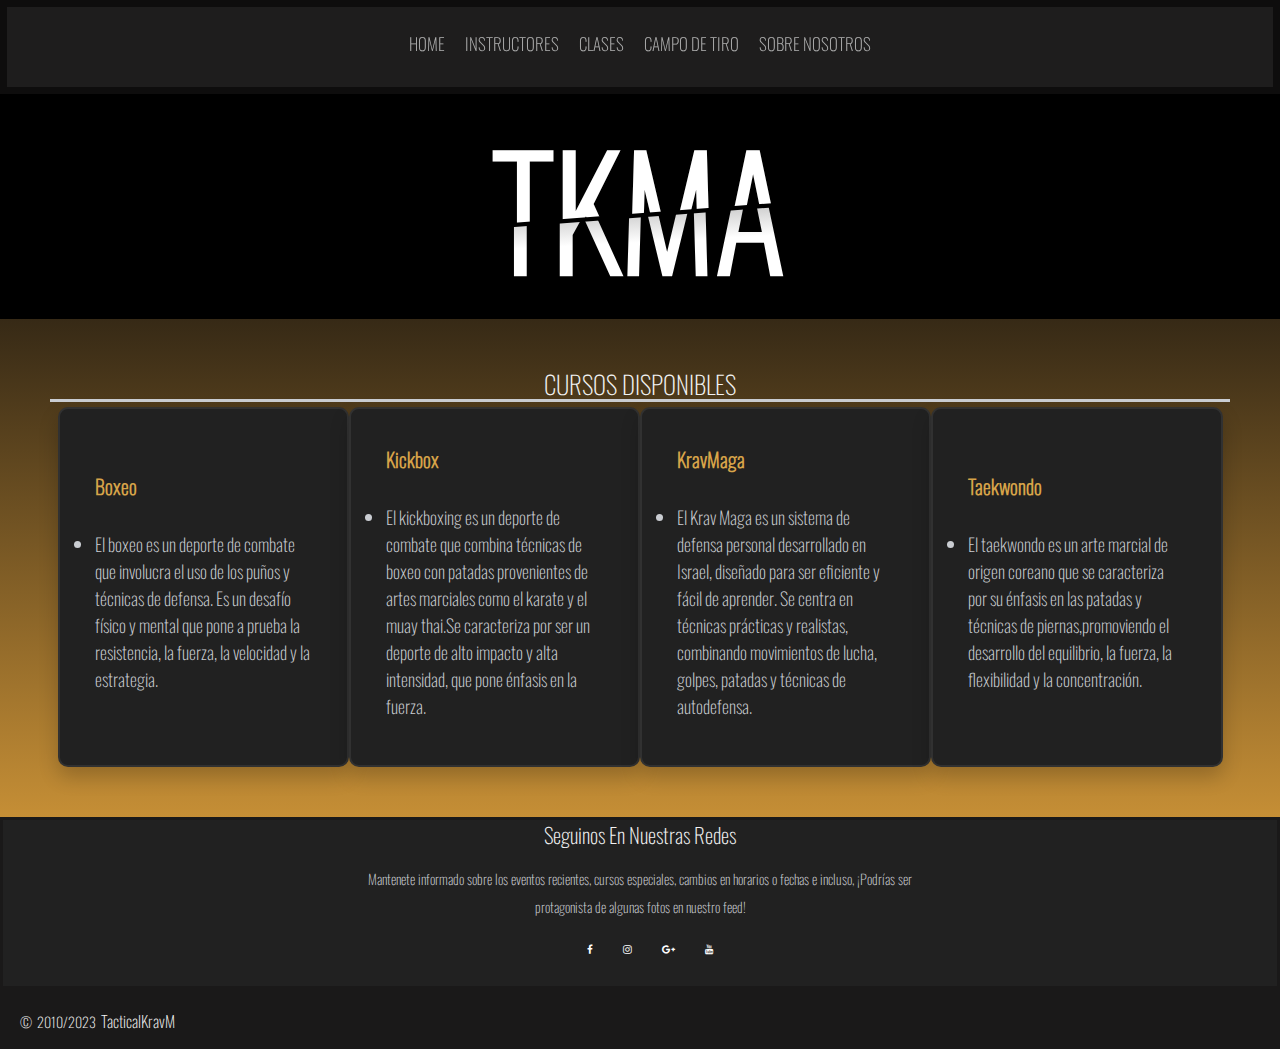
<file: index.html>
<!DOCTYPE html>
<html lang="es">
<head>
    <meta charset="UTF-8">
    <meta http-equiv="X-UA-Compatible" content="IE=edge">
    <meta name="viewport" content="width=device-width, initial-scale=1.0">
    <title>TKMA</title>
    <link rel="shortcut icon" href="images/Gym beast icon.webp" type="image/x-icon">
    <link rel="stylesheet"  href="./CSS/styles.css"/>
    <link rel="stylesheet" href="https://stackpath.bootstrapcdn.com/font-awesome/4.7.0/css/font-awesome.min.css">
    <link rel="stylesheet" href="./CSS/bootstrap.min.css">
    <title>TKMA</title>
    <meta name="description" content="¡Pasate por nuestro dojo a entrenar! Podés elegir la disciplina que mas se adapte a tus metas con los mejores profesores."/>
</head>
<body class="bodyc">
    <header>
            <nav>
                <ul class="menu-items">
                    <li><a href="./index.html">Home</a></li>
                    <li><a href="./PAGINAS/Instructors.html">Instructores</a></li>
                    <li><a href="./PAGINAS/Clases.html">Clases</a></li>
                    <li><a href="./PAGINAS/Campo de tiro.html">Campo de tiro</a></li>
                    <li><a href="./PAGINAS/Sobre nosotros.html">Sobre nosotros</a></li>
                </ul>
            </nav>
    </header>

<section class="wrapper">
        <div class="top">TKMA</div>
        <div class="bottom" aria-hidden="true">TKMA</div>
</section>

<main>
<H1>CURSOS DISPONIBLES</H1>
    <div class="container-fluid">
        <div class="cardds">
            <div class="content">
            <p class="fs-2">Boxeo
            <li class="para">
                El boxeo es un deporte de combate que involucra el uso de los puños y técnicas de defensa. Es un desafío físico y mental que pone a prueba la resistencia, la fuerza, la velocidad y la estrategia.
            </p>
        </div>
    </div>
        <div class="cardds">
            <div class="content">
            <p class="fs-2">Kickbox
            <li class="para">
                El kickboxing es un deporte de combate que combina técnicas de boxeo con patadas provenientes de artes marciales como el karate y el muay thai.Se caracteriza por ser un deporte de alto impacto y alta intensidad, que pone énfasis en la fuerza.
            </p>
            </div>
        </div>
        <div class="cardds">
            <div class="content">
                <p class="fs-2">KravMaga
                </li><li class="para">
                    El Krav Maga es un sistema de defensa personal desarrollado en Israel, diseñado para ser eficiente y fácil de aprender. Se centra en técnicas prácticas y realistas, combinando movimientos de lucha, golpes, patadas y técnicas de autodefensa.
                </p>
            </div>
        </div>
        <div class="cardds">
            <div class="content">
                <p class="fs-2">Taekwondo
                </li><li class="para">
                    El taekwondo es un arte marcial de origen coreano que se caracteriza por su énfasis en las patadas y técnicas de piernas,promoviendo el desarrollo del equilibrio, la fuerza, la flexibilidad y la concentración.
                </p>
            </div>
        </div>
</div>
</main>
<footer>
    <div class="footer-content">
    <h3>Seguinos en nuestras redes</h3>
    <p>Mantenete informado sobre los eventos recientes, cursos especiales, cambios en horarios o fechas e incluso, ¡Podrías ser protagonista de algunas fotos en nuestro feed!</p>
    <ul class="socials">
        <li><a href="https://www.facebook.com/p/Espacio-TKMA-100083347382407/?paipv=0&eav=Afbz9ox5jbS3-G-SlWpCM35B7LBHvfgZ3oJ2yyFZOIEVGROINMcyvq2Kvsrb8HBRUJk&_rdr"><i class="fa fa-facebook"></i></a></li>
        <li><a href="https://www.instagram.com/tkma.rosario/?hl=en"><i class="fa fa-instagram"></i></a></li>
        <li><a href="#"><i class="fa fa-google-plus"></i></a></li>
        <li><a href="#"><i class="fa fa-youtube"></i></a></li>
    </ul>
    </div>
    <div class="footer-bottom">
    <p> &copy 2010/2023 <a href="#">TacticalKravM</a> </p>
    </div>
</footer>
<script src="./js/clase.js"></script>
        <!-- boostrap -->
        <script src="./js/bootstrap.min.js"></script>
        
</body>
</html>
</file>
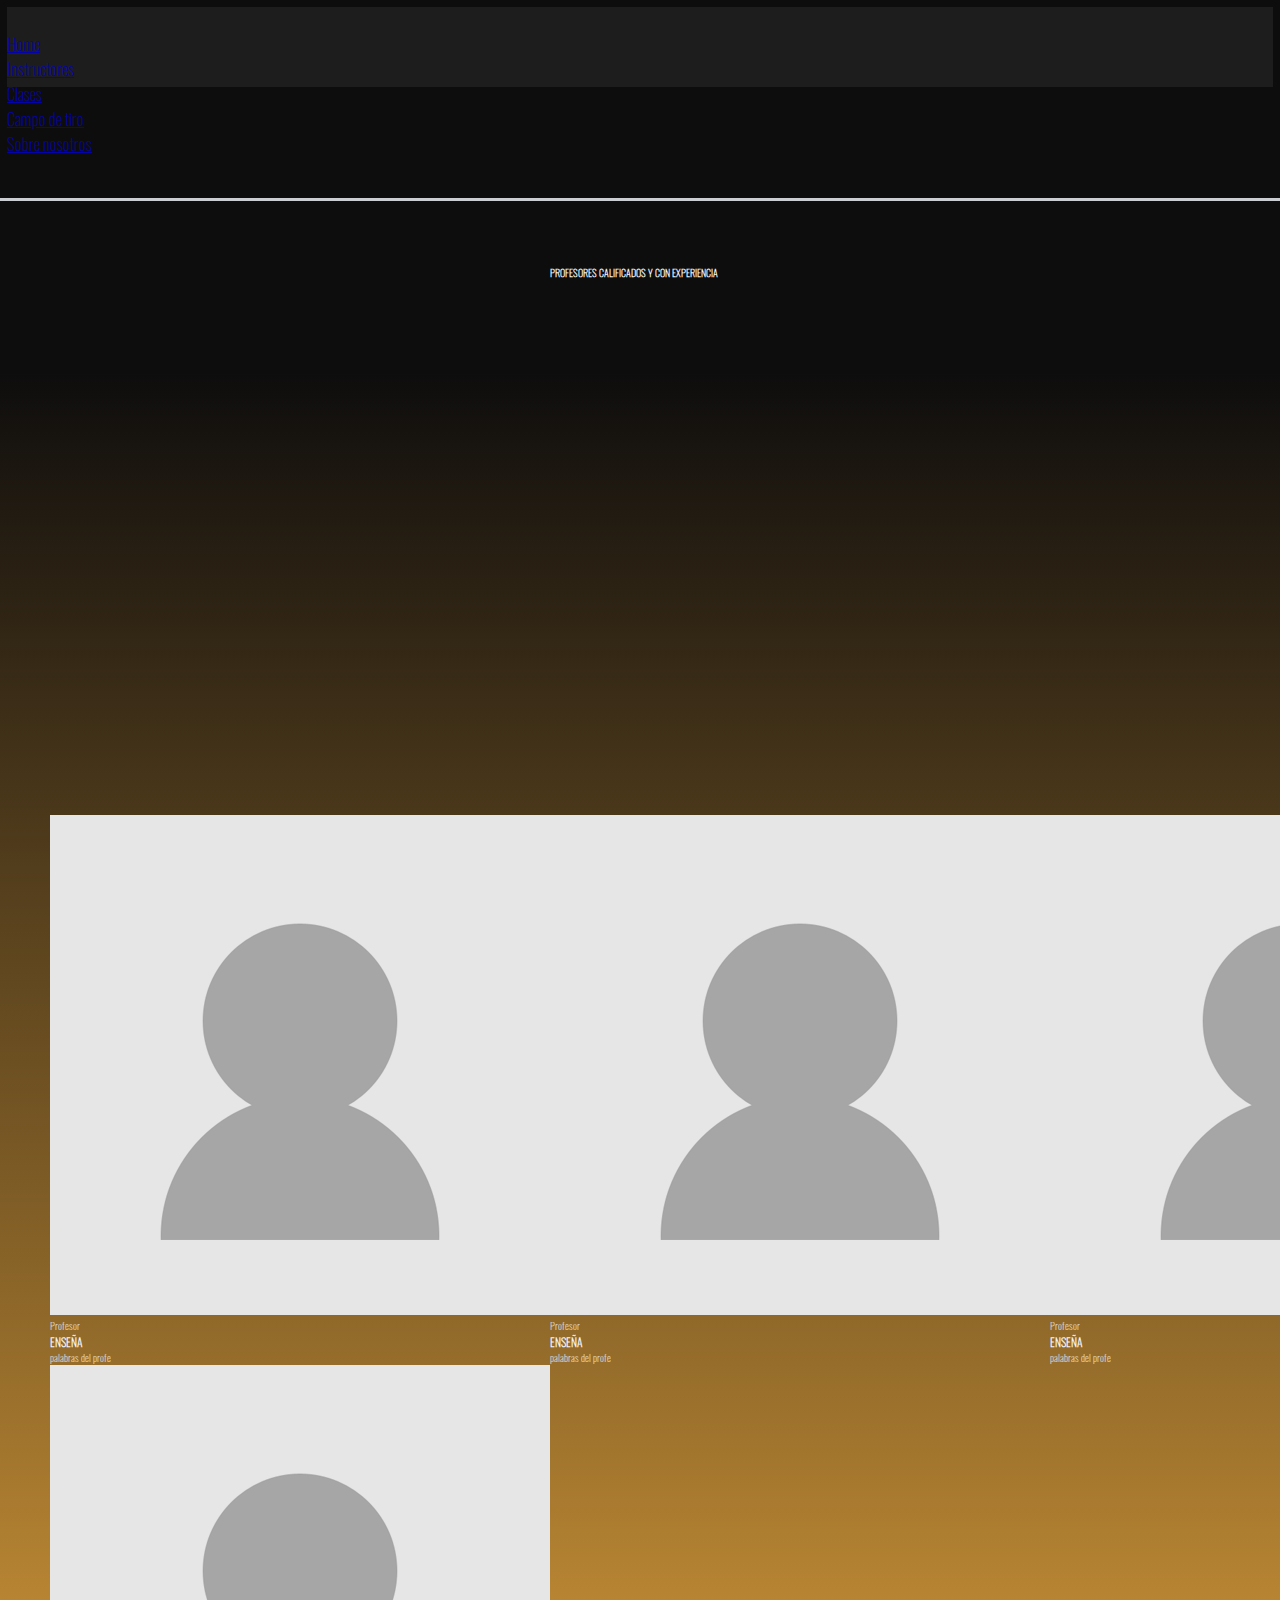
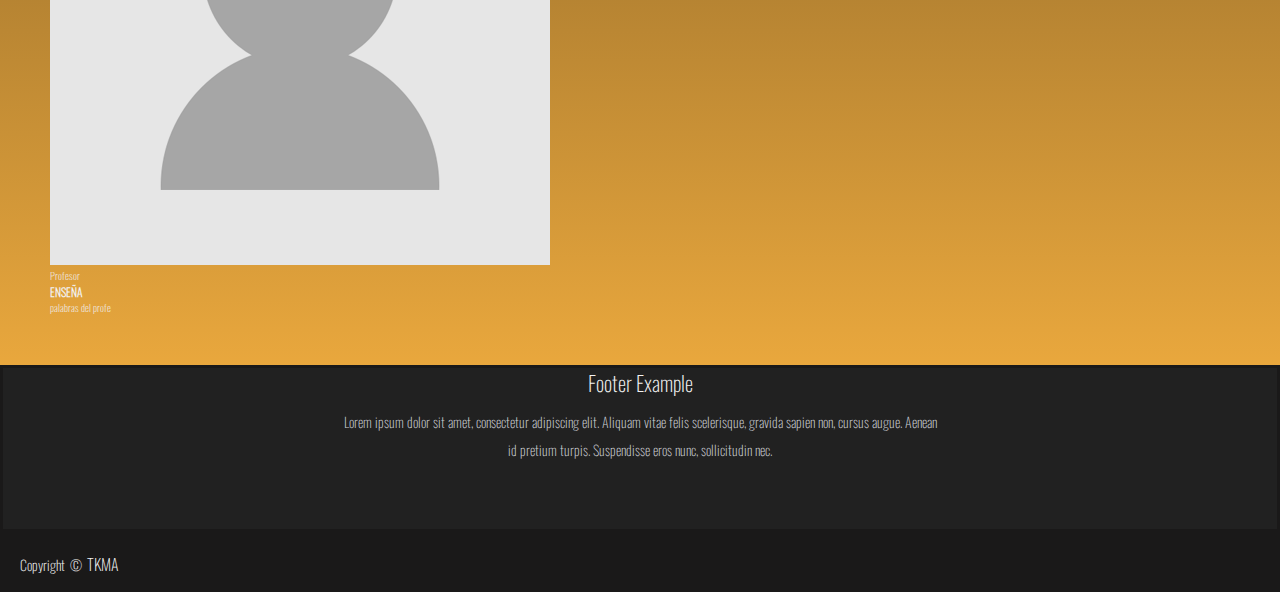
<file: Instructors.html>
<!DOCTYPE html>
<html lang="es">
<head>
    <meta charset="UTF-8">
    <meta http-equiv="X-UA-Compatible" content="IE=edge">
    <meta name="viewport" content="width=device-width, initial-scale=1.0">
    
    <title>TKMA</title>
    <link rel="shortcut icon" href="images/Gym beast icon.webp" type="image/x-icon">
    <link rel="stylesheet"  href="./CSS/styles.css"/>
</head>
<body class="bodyc">
    <header>
        <div>
        <nav><ul><section class="section1">
        <li class="li1"><a class="li1a" href="./Index.html">Home</a></li>
        <li><a href="./Instructors.html">Instructores</a></li>
        <li><a href="./Clases.html">Clases</a></li>
        <li><a href="./Campo de tiro.html">Campo de tiro</a></li>
        <li><a href="./Sobre nosotros.html">Sobre nosotros</a></li>
        </ul></section></nav></div>
    </header>
    <h1>‎ </h1>
    <main>
        <div class="container">
            <div class="prof1y2"></div>
            <div class="textopr"><h4>PROFESORES CALIFICADOS Y CON EXPERIENCIA</h4></div>
            <div class="prof3y4"></div>
            <div class="prof1">
                <div class="card">
                <img src="./IMAGES/no-user-image-icon.jpg">
            <div><h7>Profesor</h7>
            <h3>ENSEÑA</h3>
            <p>palabras del profe</p> </div></div></div>
            <div class="prof2">
                <div class="card">
                <img src="./IMAGES/no-user-image-icon.jpg">
            <div class="cardtext2"><h7>Profesor</h7>
            <h3>ENSEÑA</h3>
            <p>palabras del profe</p> </div></div></div>
            <div class="prof3">
                <div class="card">
                <img src="./IMAGES/no-user-image-icon.jpg">
            <div><h7>Profesor</h7>
            <h3>ENSEÑA</h3>
            <p>palabras del profe</p> </div></div></div>
            <div class="prof4">
                <div class="card">
                <img src="./IMAGES/no-user-image-icon.jpg">
            <div><h7>Profesor</h7>
            <h3>ENSEÑA</h3>
            <p>palabras del profe</p> </div></div></div>
        </div>
    </main>
    <footer>
        <div class="footer-content">
        <h3>Footer Example</h3>
        <p>Lorem ipsum dolor sit amet, consectetur adipiscing elit. Aliquam vitae felis scelerisque, gravida sapien non, cursus augue. Aenean id pretium turpis. Suspendisse eros nunc, sollicitudin nec.</p>
        <ul class="socials">
            <li><a href="https://www.facebook.com/p/Espacio-TKMA-100083347382407/?paipv=0&eav=Afbz9ox5jbS3-G-SlWpCM35B7LBHvfgZ3oJ2yyFZOIEVGROINMcyvq2Kvsrb8HBRUJk&_rdr"><i class="fa fa-facebook"></i></a></li>
            <li><a href="https://www.instagram.com/tkma.rosario/?hl=en"><i class="fa fa-instagram"></i></a></li>
            <li><a href="#"><i class="fa fa-google-plus"></i></a></li>
            <li><a href="#"><i class="fa fa-youtube"></i></a></li>
        </ul>
        </div>
        <div class="footer-bottom">
        <p>Copyright &copy <a href="#">TKMA</a> </p>
        </div>
    </footer>
</body>
</html>
</file>
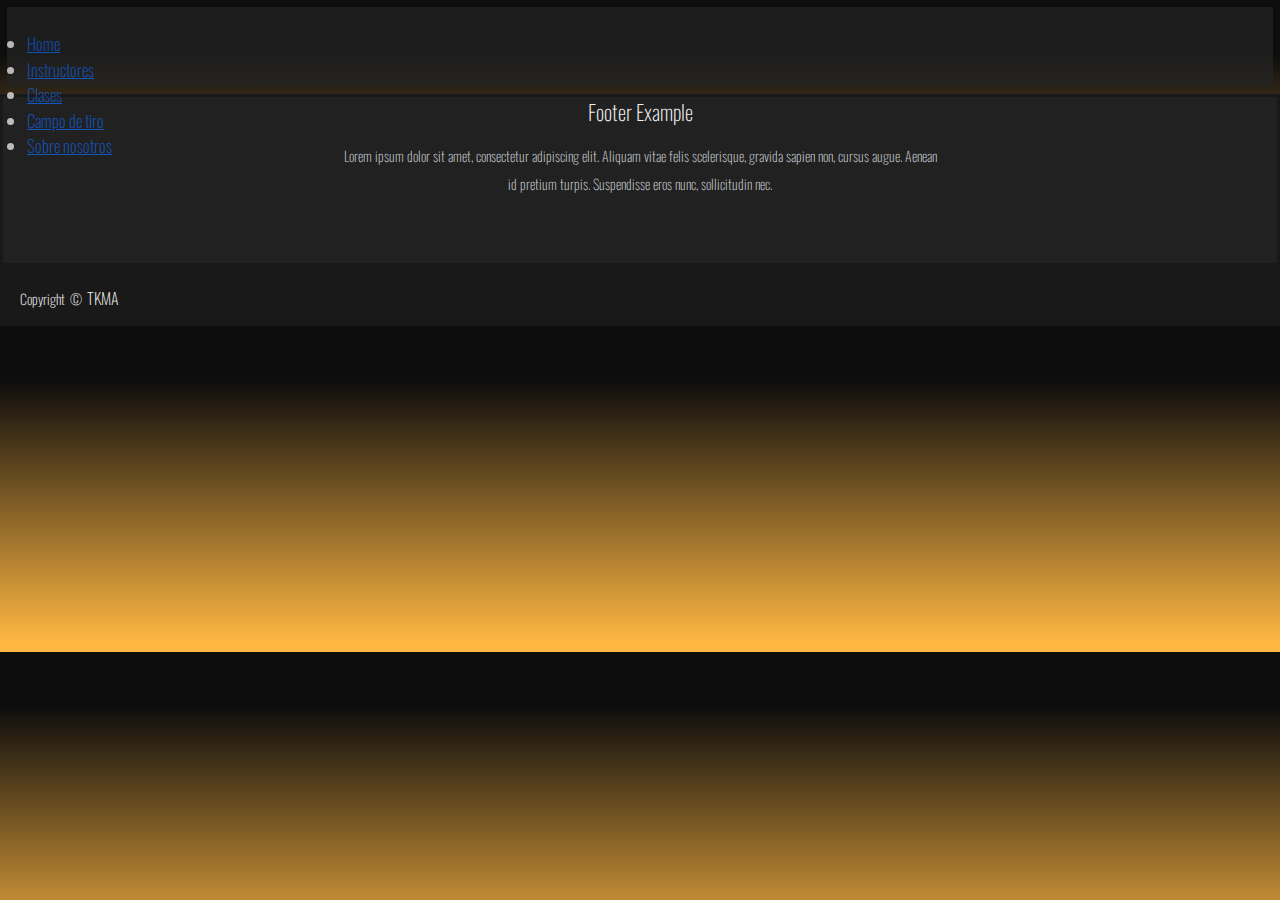
<file: Sobre nosotros.html>
<!DOCTYPE html>
<html lang="es">
<head>
    <meta charset="UTF-8">
    <meta http-equiv="X-UA-Compatible" content="IE=edge">
    <meta name="viewport" content="width=device-width, initial-scale=1.0">
    
    <title>TKMA</title>
    <link rel="shortcut icon" href="images/Gym beast icon.webp" type="image/x-icon">
    <link rel="stylesheet"  href="./CSS/styles.css"/>
    <link rel="stylesheet" href="./CSS/bootstrap.min.css">
</head>
<body class="bodyc">
    <header>
        <div>
        <nav><ul><section class="section1">
        
        <li class="li1"><a class="li1a" href="./Index.html">Home</a></li>
        <li><a href="./Instructors.html">Instructores</a></li>
        <li><a href="./Clases.html">Clases</a></li>
        <li><a href="./Campo de tiro.html">Campo de tiro</a></li>
        <li><a href="./Sobre nosotros.html">Sobre nosotros</a></li>
        </ul></section></nav></div>
        
        
    </header>
    

    <footer>
        <div class="footer-content">
        <h3>Footer Example</h3>
        <p>Lorem ipsum dolor sit amet, consectetur adipiscing elit. Aliquam vitae felis scelerisque, gravida sapien non, cursus augue. Aenean id pretium turpis. Suspendisse eros nunc, sollicitudin nec.</p>
        <ul class="socials">
            <li><a href="https://www.facebook.com/p/Espacio-TKMA-100083347382407/?paipv=0&eav=Afbz9ox5jbS3-G-SlWpCM35B7LBHvfgZ3oJ2yyFZOIEVGROINMcyvq2Kvsrb8HBRUJk&_rdr"><i class="fa fa-facebook"></i></a></li>
            <li><a href="https://www.instagram.com/tkma.rosario/?hl=en"><i class="fa fa-instagram"></i></a></li>
            <li><a href="#"><i class="fa fa-google-plus"></i></a></li>
            <li><a href="#"><i class="fa fa-youtube"></i></a></li>
        </ul>
        </div>
        <div class="footer-bottom">
        <p>Copyright &copy <a href="#">TKMA</a> </p>
        </div>
    </footer>
</body>
</html>
</file>
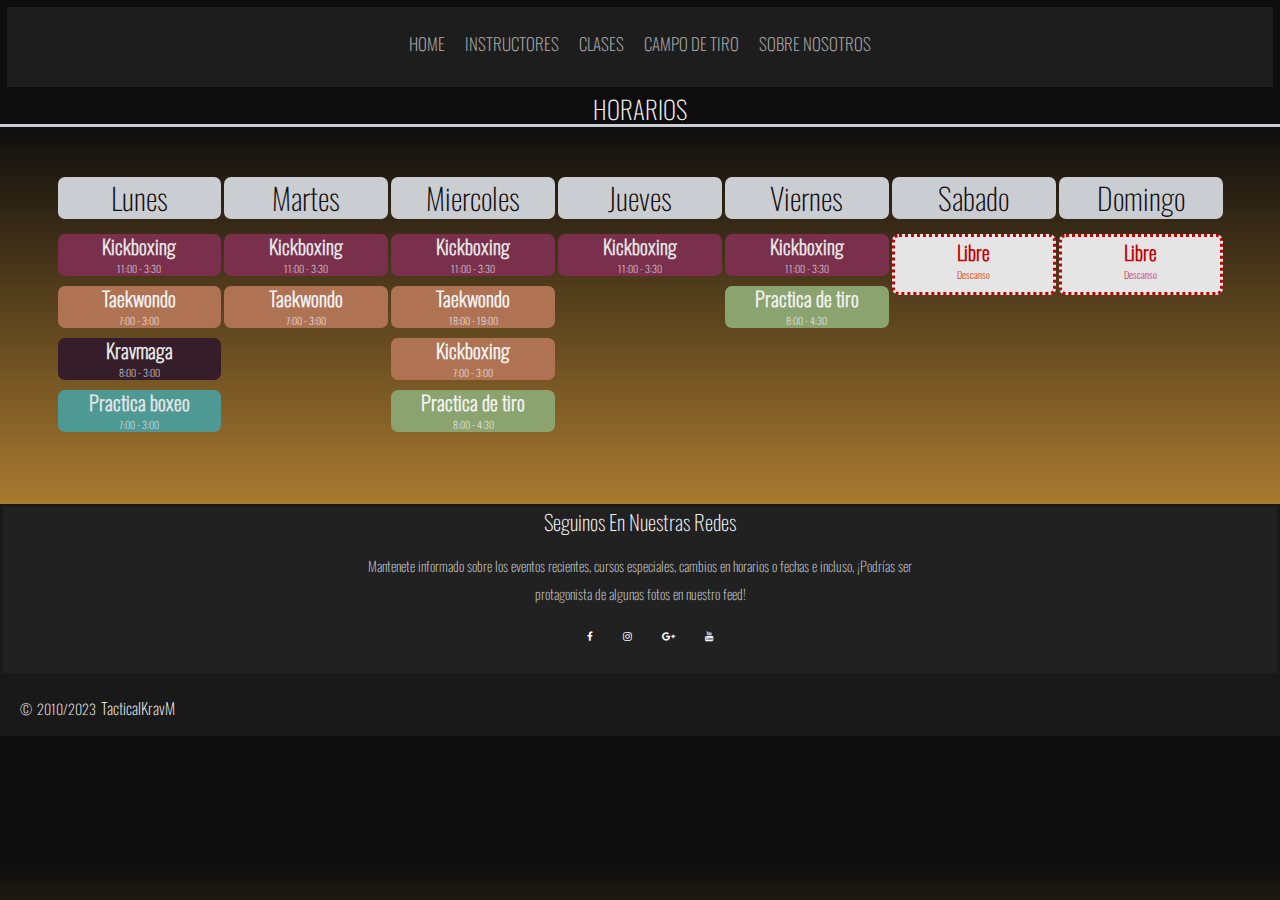
<file: PAGINAS/Clases.html>
<!DOCTYPE html>
<html lang="es">
<head>
    <meta charset="UTF-8">
    <meta http-equiv="X-UA-Compatible" content="IE=edge">
    <meta name="viewport" content="width=device-width, initial-scale=1.0">
    <title>TKMA</title>
    <link rel="shortcut icon" href="images/Gym beast icon.webp" type="image/x-icon">
    <link rel="stylesheet"  href="../CSS/styles.css"/>
    <link rel="stylesheet" href="../CSS/bootstrap.min.css">
    <link rel="stylesheet" href="https://stackpath.bootstrapcdn.com/font-awesome/4.7.0/css/font-awesome.min.css">

</head>
    <body class="bodyc">
      <header>
        <nav>
            <ul class="menu-items">
                <li><a href="../index.html">Home</a></li>
                <li><a href="./Instructors.html">Instructores</a></li>
                <li><a href="./Clases.html">Clases</a></li>
                <li><a href="./Campo de tiro.html">Campo de tiro</a></li>
                <li><a href="./Sobre nosotros.html">Sobre nosotros</a></li>
            </ul>
        </nav>
</header>
        <h1>HORARIOS</h1>
        <main class="mainclases">
        <div  class="container-fluid" id="week-schedule">
            <div class="schedule-day">
              <h4>Lunes</h4>
            </div>
            <div class="schedule-day">
              <h4>Martes</h4>
            </div>
            <div class="schedule-day">
              <h4>Miercoles</h4>
            </div>
            <div class="schedule-day">
              <h4>Jueves</h4>
            </div>
            <div class="schedule-day">
              <h4>Viernes</h4>
            </div>
            <div class="schedule-day">
              <h4>Sabado</h4>
            </div>
            <div class="schedule-day">
              <h4>Domingo</h4>
            </div>
            <div id="all-shifts-mon" class="all-shifts">
              <div class="employee-shift red">
                <h2>Kickboxing</h2>
                <p>11:00 - 3:30</p>
              </div>  
              <div class="employee-shift orange">
                <h2>Taekwondo</h2>
                <p>7:00 - 3:00</p>
              </div>
              <div class="employee-shift purple">
                <h2>Kravmaga</h2>
                <p>8:00 - 3:00</p>
              </div>
              <div class="employee-shift blue">
                <h2>Practica boxeo</h2>
                <p>7:00 - 3:00</p>
              </div> 
            </div>
            <div id="all-shifts-tue" class="all-shifts">
              <div class="employee-shift red">
                <h2>Kickboxing</h2>
                <p>11:00 - 3:30</p>
              </div>  
              <div class="employee-shift orange">
                <h2>Taekwondo</h2>
                <p>7:00 - 3:00</p>
              </div>
            </div>
            <div id="all-shifts-wed" class="all-shifts">
              <div class="employee-shift red">
                <h2>Kickboxing</h2>
                <p>11:00 - 3:30</p>
              </div>
              <div class="employee-shift orange">
                <h2>Taekwondo</h2>
                <p>18:00 - 19:00</p>
              </div>
              <div class="employee-shift orange">
                <h2>Kickboxing</h2>
                <p>7:00 - 3:00</p>
              </div>

              <div class="employee-shift green">
                <h2>Practica de tiro</h2>
                <p>8:00 - 4:30</p>
              </div>
            </div>
            <div id="all-shifts-thu" class="all-shifts">
              <div class="employee-shift red">
                <h2>Kickboxing</h2>
                <p>11:00 - 3:30</p>
              </div>  
                
            </div>
      <!-- VIERNES -->
            <div id="all-shifts-fri" class="all-shifts">
              <div class="employee-shift red">
                <h2>Kickboxing</h2>
                <p>11:00 - 3:30</p>
              </div>  

              <div class="employee-shift green">
                <h2>Practica de tiro</h2>
                <p>8:00 - 4:30</p>
            </div>
            <!-- FIN DE SEMANA -->
            </div>
            <div class="all-shifts">
            <div class="employee-shift empty">
                <h2>Libre</h2>
                <p>Descanso</p>
            </div>  
            </div>
            <div class="all-shifts">
              <div class="employee-shift empty">
                <h2>Libre</h2>
                <p>Descanso</p>
              </div> 
            </div>
          </div>
        </main>
        <footer>
          <div class="footer-content">
          <h3>Seguinos en nuestras redes</h3>
          <p>Mantenete informado sobre los eventos recientes, cursos especiales, cambios en horarios o fechas e incluso, ¡Podrías ser protagonista de algunas fotos en nuestro feed!</p>
          <ul class="socials">
              <li><a href="https://www.facebook.com/p/Espacio-TKMA-100083347382407/?paipv=0&eav=Afbz9ox5jbS3-G-SlWpCM35B7LBHvfgZ3oJ2yyFZOIEVGROINMcyvq2Kvsrb8HBRUJk&_rdr"><i class="fa fa-facebook"></i></a></li>
              <li><a href="https://www.instagram.com/tkma.rosario/?hl=en"><i class="fa fa-instagram"></i></a></li>
              <li><a href="#"><i class="fa fa-google-plus"></i></a></li>
              <li><a href="#"><i class="fa fa-youtube"></i></a></li>
          </ul>
          </div>
          <div class="footer-bottom">
          <p> &copy 2010/2023 <a href="#">TacticalKravM</a> </p>
          </div>
      </footer>
      </body>
</html>
</file>
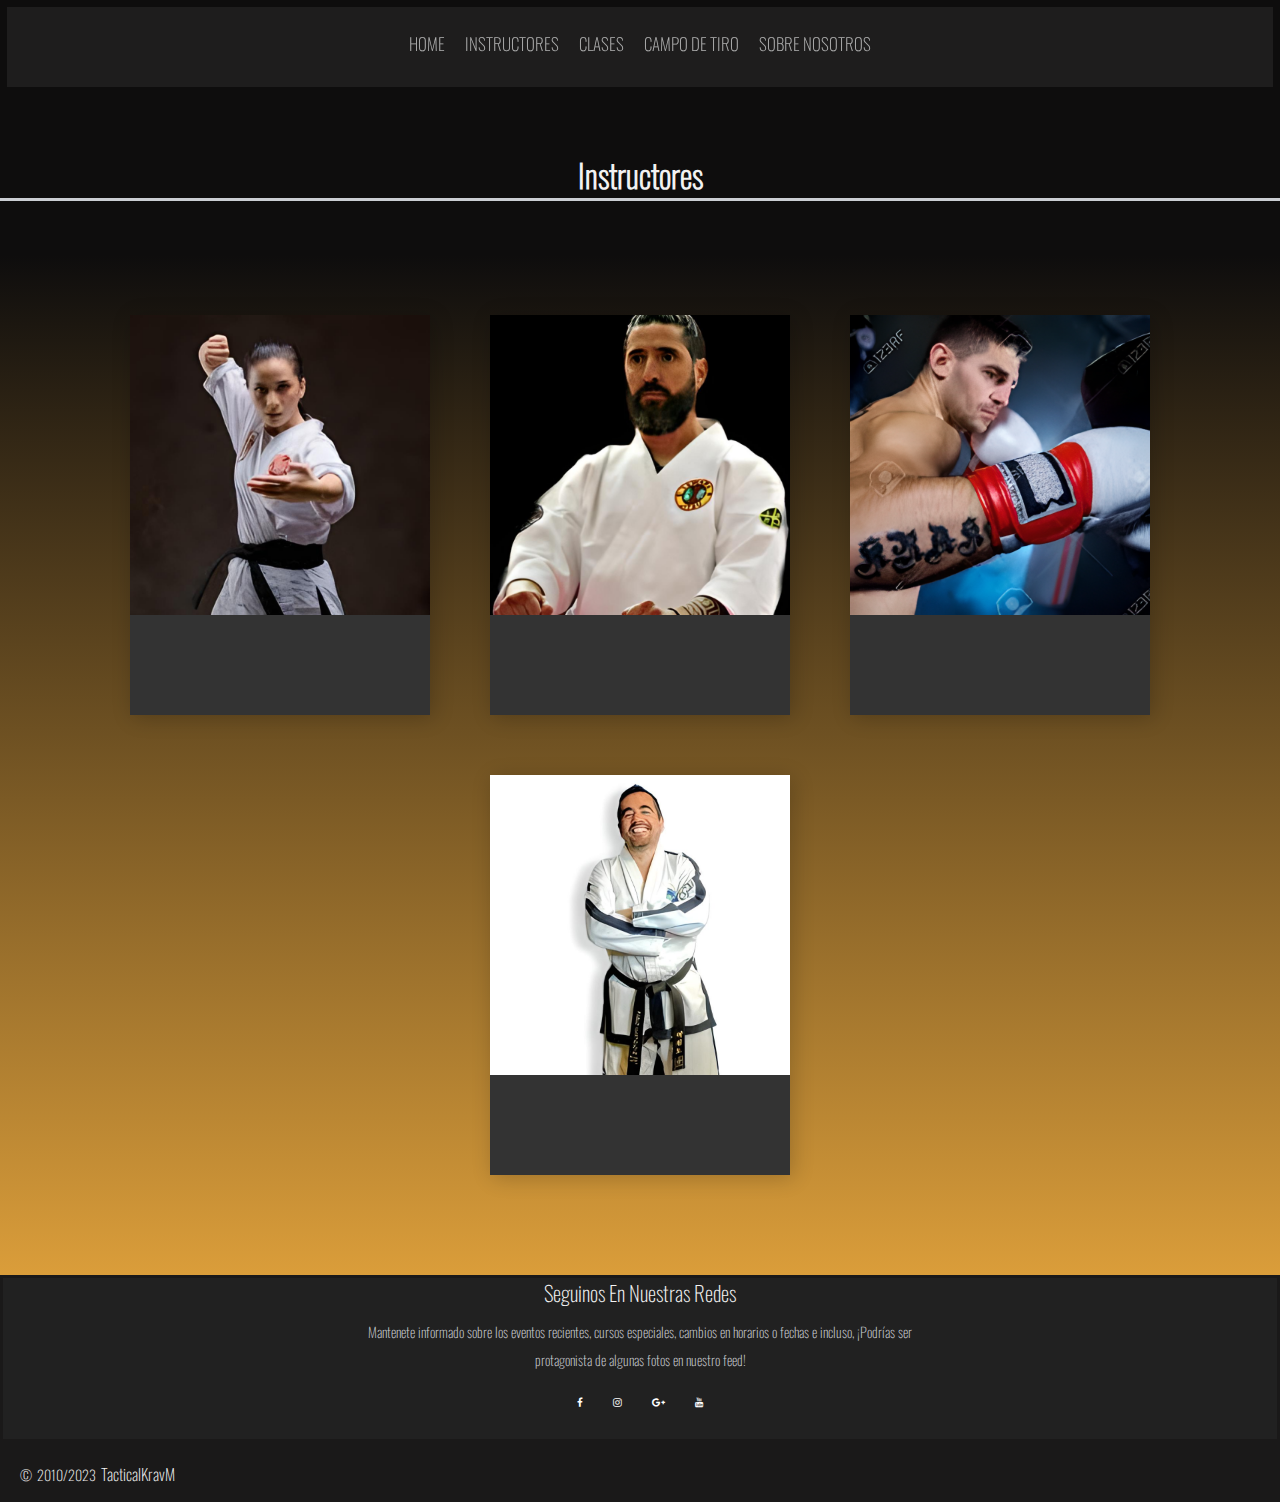
<file: PAGINAS/Instructors.html>
<!DOCTYPE html>
<html lang="es">
<head>
    <meta charset="UTF-8">
    <meta http-equiv="X-UA-Compatible" content="IE=edge">
    <meta name="viewport" content="width=device-width, initial-scale=1.0">
    <link rel="stylesheet" href="https://stackpath.bootstrapcdn.com/font-awesome/4.7.0/css/font-awesome.min.css">
    <link rel="shortcut icon" href="images/Gym beast icon.webp" type="image/x-icon">
<link rel="stylesheet" href="../CSS/styles.css">
</head>
<body class="bodyc">
    <header>
            <nav>
                <ul class="menu-items">
                    <li><a href="../index.html">Home</a></li>
                    <li><a href="./Instructors.html">Instructores</a></li>
                    <li><a href="./Clases.html">Clases</a></li>
                    <li><a href="./Campo de tiro.html">Campo de tiro</a></li>
                    <li><a href="./Sobre nosotros.html">Sobre nosotros</a></li>
                </ul>
            </nav>
    </header>
    <h1>Instructores</h1>
    <main class="maininstructors">
        <div class="container --instructores">
            <div class="cta">
               <img src="../IMAGES/instructor 1.png" alt="Profesor taekwondo">
               <div class="text">
                  <h2>Tamara</h2>
                  <p>Soy una apasionada instructora de taekwondo con años de experiencia en el ring. Mi enfoque se basa en la técnica, la disciplina y el compromiso, y estoy comprometida en ayudarte a alcanzar tus metas físicas y mentales a través de rutinas desafiantes. </p>
               </div>
            </div>
            <div class="cta">
                <img src="../IMAGES/instructor 2.png" alt="Profesor kravmaga">
                <div class="text">
                   <h2>Omar</h2>
                   <p>Entreno kickboxing y judo desde que tenía 12 años, mi meta siempre fue dar lo mejor para este deporte que amo, pero hoy me gustaría llevar esta pasión a otro nivel y a otras personas a través de la enseñanza del kravMaga.</p>
                </div>
             </div>
             <div class="cta">
                <img src="../IMAGES/instructor boxeo.png" alt="profesor boxeo">
                <div class="text">
                   <h2>Eric</h2>
                   <p>Desde que puse por primera vez los guantes de boxeo, había encontrado mi verdadera pasión. El boxeo me ha brindado fuerza y disciplina. Ahora, estoy emocionado de compartir mi amor por este noble arte como instructor en nuestro dojo.</p>
                </div>
             </div>
             <div class="cta">
                <img src="../IMAGES/instructor 4.png" alt="profesor kickboxing">
                <div class="text">
                   <h2>Fernan</h2>
                   <p>¡Hola, guerreros! Soy el instructor de kickboxing, pero no te preocupes, no soy el típico instructor serio y estricto. Mi misión es hacerte sudar y divertirte al mismo tiempo. Conmigo, cada clase es una experiencia llena de risas y energía positiva.</p>
                </div>
             </div>
         </div>
    </main>
    <footer>
        <div class="footer-content">
        <h3>Seguinos en nuestras redes</h3>
        <p>Mantenete informado sobre los eventos recientes, cursos especiales, cambios en horarios o fechas e incluso, ¡Podrías ser protagonista de algunas fotos en nuestro feed!</p>
        <ul class="socials">
            <li><a href="https://www.facebook.com/p/Espacio-TKMA-100083347382407/?paipv=0&eav=Afbz9ox5jbS3-G-SlWpCM35B7LBHvfgZ3oJ2yyFZOIEVGROINMcyvq2Kvsrb8HBRUJk&_rdr"><i class="fa fa-facebook"></i></a></li>
            <li><a href="https://www.instagram.com/tkma.rosario/?hl=en"><i class="fa fa-instagram"></i></a></li>
            <li><a href="#"><i class="fa fa-google-plus"></i></a></li>
            <li><a href="#"><i class="fa fa-youtube"></i></a></li>
        </ul>
        </div>
        <div class="footer-bottom">
        <p> &copy 2010/2023 <a href="#">TacticalKravM</a> </p>
        </div>
    </footer>
    </body>
</html>
</file>
<file: CSS/styles.css>
html {
  font-size: 62.5%;
}

* {
  margin: 0%;
  padding: 0%;
}

::-webkit-scrollbar {
  width: 5px;
}

::-webkit-scrollbar-track {
  box-shadow: inset 0 0 5px #141010;
}

::-webkit-scrollbar-thumb {
  background-color: #f2f2f2;
  border-radius: 10px;
}

nav {
  color: white;
  padding-top: 24px;
  text-decoration: none;
  font-size: 17px;
  opacity: 0.7;
  background-color: #252525;
  height: 8rem;
  margin: 7px;
}

.menu-items {
  font-family: "Oswald", sans-serif;
  display: flex;
  justify-content: center;
  margin: 0;
  padding: 0;
}
.menu-items li {
  list-style: none;
  margin: 0 10px;
}
.menu-items li a {
  font-size: auto;
  font-weight: 500;
  font-family: "Oswald", sans-serif;
  text-decoration: none;
  text-transform: uppercase;
  color: whitesmoke;
  transition: 0.5s ease;
}

.menu-toggle {
  display: none;
}

.menu-items:hover li a {
  color: #fca311;
}

.menu-items:hover li a:not(:hover) {
  color: white;
  opacity: 0.3;
  filter: blur(0px);
}

.menu-icon {
  display: block;
  width: 30px;
  height: 30px;
  background-color: #333;
  cursor: pointer;
}

.bodyc {
  background: rgb(255, 183, 66);
  background: linear-gradient(0deg, rgb(255, 183, 66) 3%, rgb(14, 13, 13) 83%);
  font-family: "Oswald";
  src: url(../FONTS/Oswald-ExtraLight.ttf);
  color: #f2f2f2;
}

main {
  margin: 5rem;
}

.ahome {
  padding-right: 70%;
}

@font-face {
  font-family: "Oswald";
  src: url(../FONTS/Oswald-ExtraLight.ttf);
}
* {
  box-sizing: border-box;
}

:root {
  --background-color: black;
  --text-color: hsl(0, 0%, 100%);
}

.wrapper {
  display: grid;
  place-content: center;
  background-color: var(--background-color);
  font-family: "Oswald", sans-serif;
  font-size: clamp(1.5rem, 1rem + 18vw, 15rem);
  font-weight: 700;
  text-transform: uppercase;
  color: var(--text-color);
}

.wrapper > div {
  grid-area: 1/1/-1/-1;
}

.top {
  clip-path: polygon(0% 0%, 100% 0%, 100% 48%, 0% 58%);
}

.bottom {
  clip-path: polygon(0% 60%, 100% 50%, 100% 100%, 0% 100%);
  color: transparent;
  background: -webkit-linear-gradient(177deg, black, var(--text-color) 65%);
  background: linear-gradient(177deg, black, var(--text-color) 65%);
  background-clip: text;
  -webkit-background-clip: text;
  transform: translateX(-0.02em);
}

/* card */
.cardds {
  position: relative;
  display: flex;
  align-items: center;
  justify-content: center;
  width: 320px;
  box-shadow: 0 10px 20px rgba(0, 0, 0, 0.2);
  padding: 35px;
  overflow: hidden;
  border-radius: 10px;
  background: #212121;
  border: 2px solid #313131;
  transition: all 0.5s cubic-bezier(0.23, 1, 0.32, 1);
  font-weight: bold;
  font-size: large;
}

.fs-2 {
  color: #d7a449;
}

.container-fluid {
  display: flex;
  justify-content: space-between;
  flex-flow: row;
}

@media only screen and (min-width: 360px) and (max-width: 800px) {
  .cardds {
    margin: 1%;
    padding: 35px;
    font-weight: lighter;
    font-size: small;
    width: fit-content;
  }
  .container-fluid {
    align-content: center;
    display: block;
  }
  .para {
    font-size: 90%;
  }
}
@media only screen and (min-width: 360px) and (max-width: 515px) {
  nav {
    font-size: 13px;
  }
}
.content {
  display: flex;
  flex-direction: column;
  align-items: flex-start;
  gap: 20px;
  color: #e8e8e8;
  transition: all 0.5s cubic-bezier(0.23, 1, 0.32, 1);
}

.content .heading {
  font-weight: 700;
  font-size: 32px;
}
.content .para {
  line-height: 1.5;
  font-weight: 300;
  color: #cacdd2;
}

.cardds:hover {
  box-shadow: 0 0 20px rgb(252, 163, 17);
  border-color: #f2f2f2;
}

h1 {
  font-size: xx-large;
  font-family: "Oswald";
  margin-bottom: 5%;
  margin-top: 5%;
}

.headertext {
  font-size: xx-large;
  color: #e5e5e5;
  font-weight: bolder;
  text-align: center;
  text-shadow: #FC0 1px 0 10px;
}

.footer {
  bottom: 0;
  left: 0;
  right: 0;
  height: auto;
  width: 100%;
  padding-top: 40px;
  color: #fff;
  margin-top: 10rem;
}

.footer-content {
  display: flex;
  align-items: center;
  justify-content: center;
  flex-direction: column;
  text-align: center;
  background: #212121;
  border-style: solid;
  border-color: #1a1919;
}
.footer-content h3 {
  font-size: 2.1rem;
  font-weight: 500;
  text-transform: capitalize;
  line-height: 3rem;
}
.footer-content p {
  max-width: 600px;
  margin: 10px auto;
  line-height: 28px;
  font-size: 14px;
  color: #cacdd2;
}

.socials {
  list-style: none;
  display: flex;
  align-items: center;
  justify-content: center;
  margin: 1rem 0 3rem 0;
}
.socials li {
  margin: 0 10px;
}
.socials a {
  text-decoration: none;
  color: #fff;
  padding: 5px;
}

.socials a:hover i {
  color: #fca311;
}

.footer-bottom {
  background: #1a1919;
  width: 100%;
  padding: 20px;
  padding-bottom: 40px;
  text-align: center;
}
.footer-bottom p {
  float: left;
  font-size: 14px;
  word-spacing: 2px;
}
.footer-bottom a {
  color: #f2f2f2;
  font-size: 16px;
  text-decoration: none;
}

/* Campo de tiro -----------------------------------------------------------*/
.container {
  display: grid;
  grid-template-columns: 1fr 1fr 1fr;
  grid-template-rows: 1fr 1fr 1fr;
  gap: 0px 0px;
  grid-auto-flow: row;
  grid-template-areas: "shotcontent shotcontent extrainfo" "shotcontent shotcontent extrainfo" "securityinfo securityinfo extrainfo";
}

.extrainfo {
  grid-area: extrainfo;
  border-left-style: solid;
}

.shotcontent {
  grid-area: shotcontent;
}
.shotcontent h2 {
  color: rgb(33, 143, 33);
}

.securityinfo {
  grid-area: securityinfo;
}
.securityinfo h2 {
  color: #ff5709;
}

.container-fluid {
  width: auto;
}

h1 {
  text-align: center;
  border-bottom-style: solid;
  border-bottom-color: #cacdd2;
}

.fw-bolder {
  font-size: xx-large;
  text-align: center;
}

.fw-bold {
  font-size: xx-large;
  text-shadow: 2px 2px 4px rgba(0, 0, 0, 0.5);
}

.imgshooter {
  max-width: 100%;
  height: auto;
}

@media only screen and (min-width: 360px) and (max-width: 800px) {
  .imgshooter {
    max-width: 100%;
    height: 170px;
  }
  .container-fluid {
    display: flex;
    flex-flow: column;
  }
  .fw-bold {
    border: none;
  }
  .fs-3 {
    text-align: left;
  }
  .shotcontent {
    height: 600px;
  }
  .container {
    display: grid;
    grid-template-rows: 1fr 1fr;
    gap: 0px 0px;
    grid-auto-flow: row;
    grid-template-areas: "shotcontent shotcontent " "shotcontent shotcontent " "securityinfo securityinfo ";
  }
}
span {
  padding: 3px;
}

@media only screen and (min-width: 1280px) {
  .main {
    margin: none;
  }
}
/* CLASES --------------------------------*/
#week-schedule {
  margin: auto;
  width: 100%;
  height: 100% 350px;
  display: grid;
  grid-template-columns: repeat(7, 1fr);
  grid-template-rows: 1fr repeat(5, auto);
  gap: 3px;
  font-family: Oswald;
}

.schedule-day {
  text-align: center;
  background-color: #cacdd2;
  border-radius: 7px;
  border-color: #141010;
}
.schedule-day h4 {
  color: #141010;
  margin-block-start: 3px;
  margin-block-end: 3px;
  font-weight: 400;
  font-size: 30px;
}

.all-shifts {
  padding-top: 7px;
  text-align: center;
}

.employee-shift {
  border-radius: 7px;
  margin-top: 5px;
}
.employee-shift h2 {
  margin-block-start: 3px;
  margin-block-end: 3px;
  font-size: 20px;
  font-weight: 700;
}
.employee-shift h2 p {
  margin-block-start: 3px;
  margin-block-end: 3px;
}

.blue {
  background-color: #4f9995;
  color: #e5e5e5;
}

.red {
  background-color: #7a2f4c;
  color: #e5e5e5;
}

.green {
  background-color: #8ba36e;
}

.orange {
  background-color: #af7354;
}

.purple {
  background-color: #351E29;
  color: #e5e5e5;
}

.empty {
  border-style: dotted;
  border-width: 3px;
  background-color: #e5e5e5;
  color: #c50000;
}

@media only screen and (min-width: 360px) and (max-width: 800px) {
  .number {
    margin: 100px;
    opacity: 80%;
  }
}
@media screen and (min-width: 801px) and (max-width: 1024px) {
  .year-box {
    opacity: 0%;
    position: absolute;
  }
}
/* Sobre nosotros --------------------------------------------------------*/
/* feedbackbutton ------------------------------------------------- */
.feedback-button {
  height: 40px;
  border: solid 3px #CCCCCC;
  background: #333;
  width: 100px;
  line-height: 32px;
  -webkit-transform: rotate(-90deg);
  font-weight: 600;
  color: white;
  transform: rotate(-90deg);
  -ms-transform: rotate(-90deg);
  -moz-transform: rotate(-90deg);
  text-align: center;
  font-size: 17px;
  position: fixed;
  right: -40px;
  top: 45%;
  font-family: "OSWALD", "sans serif";
  z-index: 999;
}

#feedback-main {
  display: none;
  float: left;
  padding-top: 0px;
}

#feedback-div {
  background-color: rgba(72, 72, 72, 0.4);
  padding-left: 35px;
  padding-right: 35px;
  padding-top: 35px;
  padding-bottom: 50px;
  width: 450px;
  float: left;
  left: 50%;
  position: absolute;
  margin-top: 30px;
  margin-left: -260px;
  -moz-border-radius: 7px;
  -webkit-border-radius: 7px;
}

.feedback-input {
  color: #3c3c3c;
  font-family: "Roboto", helvetica, arial, sans-serif;
  font-weight: 500;
  font-size: 18px;
  border-radius: 0;
  line-height: 22px;
  background-color: #fbfbfb;
  padding: 13px 13px 13px 54px;
  margin-bottom: 10px;
  width: 100%;
  -webkit-box-sizing: border-box;
  -moz-box-sizing: border-box;
  -ms-box-sizing: border-box;
  box-sizing: border-box;
  border: 3px solid rgba(0, 0, 0, 0);
}

.feedback-input:focus {
  background: #fff;
  box-shadow: 0;
  border: 3px solid #3498db;
  color: #3498db;
  outline: none;
  padding: 13px 13px 13px 54px;
}

/* Icons */
#feedback-name {
  background-size: 30px 30px;
  background-position: 11px 8px;
  background-repeat: no-repeat;
}
#feedback-name :focus {
  background-size: 30px 30px;
  background-position: 8px 5px;
  background-position: 11px 8px;
  background-repeat: no-repeat;
}

#feedback-email {
  background-size: 30px 30px;
  background-position: 11px 8px;
  background-repeat: no-repeat;
}
#feedback-email :focus {
  background-size: 30px 30px;
  background-position: 11px 8px;
  background-repeat: no-repeat;
}

#feedback-comment {
  background-size: 30px 30px;
  background-position: 11px 8px;
  background-repeat: no-repeat;
}

#feedback-comment {
  width: 100%;
  height: 150px;
  line-height: 150%;
  resize: vertical;
}

input:hover,
#feedback-comment:hover,
input:focus,
#feedback-comment:focus {
  background-color: white;
}

#feedback-button-blue {
  font-family: "Roboto", helvetica, arial, sans-serif;
  float: left;
  width: 100%;
  border: #fbfbfb solid 4px;
  cursor: pointer;
  background-color: #3498db;
  color: white;
  font-size: 24px;
  padding-top: 22px;
  padding-bottom: 22px;
  -webkit-transition: all 0.3s;
  -moz-transition: all 0.3s;
  transition: all 0.3s;
  margin-top: -4px;
  font-weight: 700;
}

#feedback-button-blue:hover {
  background-color: rgba(0, 0, 0, 0);
  color: #0493bd;
}

.feedback-ease {
  width: 0px;
  height: 74px;
  background-color: #fbfbfb;
  -webkit-transition: 0.3s ease;
  -moz-transition: 0.3s ease;
  -o-transition: 0.3s ease;
  -ms-transition: 0.3s ease;
  transition: 0.3s ease;
}

.feedback-submit:hover .feedback-ease {
  width: 100%;
  background-color: white;
}

@media only screen and (max-width: 580px) {
  #feedback-div {
    left: 3%;
    margin-right: 3%;
    width: 88%;
    margin-left: 0;
    padding-left: 3%;
    padding-right: 3%;
  }
}
/* main-------------------------------------------------------- */
.about-section {
  position: relative;
  padding: 120px 0px;
}
.about-section .content-column {
  position: relative;
  margin-bottom: 40px;
}
.about-section .content-column .inner-column {
  position: relative;
  padding-top: 50px;
  padding-right: 100px;
}
.about-section .content-column .text {
  position: relative;
  color: #cacdd2;
  font-size: 20px;
  line-height: 2em;
  margin-bottom: 40px;
}
.about-section .content-column .email {
  position: relative;
  color: #272626;
  font-size: 16px;
  font-weight: 700;
  margin-bottom: 50px;
}
.about-section .image-column {
  position: relative;
  margin-bottom: 50px;
}
.about-section .image-column .inner-column {
  position: relative;
  padding: 40px 40px 0px 0px;
  margin-left: 50px;
}
.about-section .image-column .inner-column:after {
  position: absolute;
  content: "";
  right: 0px;
  top: 0px;
  left: 40px;
  bottom: 100px;
  z-index: -1;
  border: 2px solid #d7a449;
}
.about-section .image-column .inner-column .image {
  position: relative;
}
.about-section .image-column .inner-column .image:before {
  position: absolute;
  content: "";
  left: -50px;
  bottom: -50px;
  width: 299px;
  height: 299px;
  background: url(img/pattern-2.png) no-repeat;
}
.about-section .image-column .inner-column .image img {
  position: relative;
  width: 100%;
  display: block;
}
.about-section .image-column .inner-column .image .overlay-box {
  position: absolute;
  left: 40px;
  bottom: 48px;
}
.about-section .image-column .inner-column .image .overlay-box .year-box {
  position: relative;
  color: #d7a449;
  font-size: 24px;
  font-weight: 700;
  line-height: 1.4em;
  padding-left: 125px;
}
.about-section .image-column .inner-column .image .overlay-box .year-box .number {
  position: absolute;
  left: 0px;
  top: 0px;
  width: 110px;
  height: 110px;
  color: #d7a449;
  font-size: 68px;
  font-weight: 700;
  line-height: 105px;
  text-align: center;
  background-color: #ffffff;
  border: 1px solid #000000;
}

.about-section .btn-style-three {
  position: relative;
  line-height: 24px;
  color: #252525;
  font-size: 15px;
  font-weight: 700;
  background: none;
  display: inline-block;
  padding: 11px 40px;
  background-color: #ffffff;
  text-transform: capitalize;
  border: 2px solid #d7a449;
  font-family: "Arimo", sans-serif;
}
.about-section .btn-style-three:before {
  position: absolute;
  content: "";
  left: 10px;
  top: 10px;
  z-index: -1;
  right: -10px;
  bottom: -10px;
  background: url(https://i.ibb.co/DKn55Qz/pattern-1.jpg) repeat;
}
.about-section .btn-style-three:hover {
  color: #ffffff;
  background: #d7a449;
}
.about-section .sec-title {
  position: relative;
  padding-bottom: 40px;
}
.about-section .sec-title .title {
  position: relative;
  color: #d7a449;
  font-size: 18px;
  font-weight: 700;
  padding-right: 50px;
  margin-bottom: 15px;
  display: inline-block;
  text-transform: capitalize;
}
.about-section .sec-title .title:before {
  position: absolute;
  content: "";
  right: 0px;
  bottom: 7px;
  width: 40px;
  height: 1px;
  background-color: #bbbbbb;
}

.sec-title2 {
  color: #fff;
}

@media only screen and (min-width: 300px) and (max-width: 899px) {
  .mainclases {
    overflow-x: scroll;
  }
}
@media only screen and (min-width: 900px) and (max-width: 1000px) {
  .mainclases {
    overflow-x: scroll;
    height: 300px;
  }
}
/* INSTRUCTORES------------------------------------------------------------- */
.cta-background {
  background-size: cover;
  background-position: center center;
  bottom: 0;
  filter: blur(50px);
  left: 0;
  position: absolute;
  right: 0;
  top: 0;
  width: 100%;
  z-index: -1;
}

.container.--instructores {
  align-items: center;
  display: flex;
  height: 50rem;
  flex-wrap: wrap;
  justify-content: center;
  padding: 20px;
}

.cta {
  background: #333;
  box-shadow: 3px 3px 20px rgba(0, 0, 0, 0.2);
  height: 400px;
  overflow: hidden;
  position: relative;
  width: 300px;
  margin: 30px;
}
.cta:hover img {
  top: -10%;
  filter: brightness(70%);
}
.cta:hover .text {
  bottom: 0;
}
.cta img {
  bottom: 0;
  filter: brightness(100%);
  left: 0;
  position: absolute;
  right: 0;
  top: 0;
  transition: 0.5s ease-in-out;
  width: 100%;
}
.cta .text {
  bottom: -30%;
  padding-left: 2%;
  position: absolute;
  transition: 0.5s ease-in-out;
  font-size: small;
}
.cta .text h2 {
  color: #fff;
  display: inline-block;
  font-weight: 300;
  margin-bottom: 5px;
  position: relative;
}
.cta .text p {
  color: #fff;
  font-weight: 300;
}

@media only screen and (min-width: 300px) and (max-width: 768px) {
  .container.--instructores {
    height: auto;
    padding: 20px;
  }
  .cta {
    width: 100%;
    margin: 10px 0;
  }
  .text h2 {
    font-size: large;
    padding-bottom: 10px;
  }
}
@media only screen and (min-width: 769px) and (max-width: 1600px) {
  .container.--instructores {
    display: flex;
    width: auto;
    height: auto;
  }
  .maininstructors {
    height: fit-content;
    width: auto;
  }
}

/*# sourceMappingURL=Styles.css.map */
</file>
